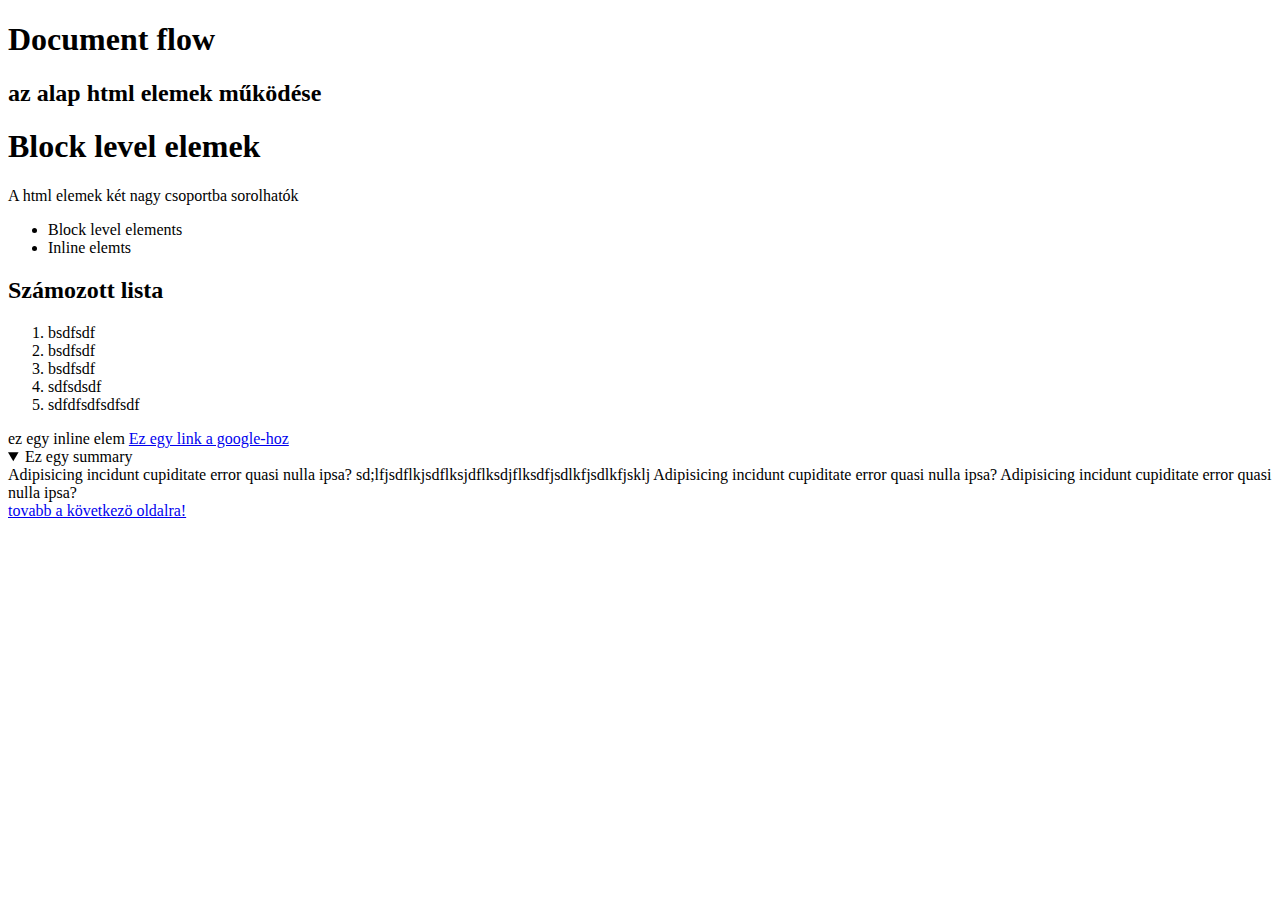
<file: index.html>
<!DOCTYPE html>
<html lang="hu">
<head>
    <meta charset="UTF-8">
    <meta name="keywords" content="számítógép vásárlás, befektetés ">
    <title>Home</title>
</head>
<body>
<header>
  <h1>Document flow</h1>
  <h2>az alap html elemek működése</h2>
</header>
<main>
  <h1>Block level elemek</h1>
  <!-- comment, ezt a böngésző nem értelmezi -->
  <p>A html elemek két nagy csoportba sorolhatók</p>
  <ul>
    <li>Block level elements</li>
    <li>Inline elemts</li>
  </ul>
  <section>
    <h2>Számozott lista</h2>
  <ol> <!-- emmetbe igy kell csinálni ol-t és 5 db LI-t tenni bele: ol>li*5 -->
    <li>bsdfsdf</li>
    <li>bsdfsdf</li>
    <li>bsdfsdf</li>
    <li>sdfsdsdf</li>
    <li>sdfdfsdfsdfsdf</li>
  </ol>
  </section>
  <span>ez egy inline elem</span>
    <a href="http://www.google.com" target="_blank">Ez egy link a google-hoz</a>
    <details open>
      <summary>Ez egy summary</summary>
        Adipisicing incidunt cupiditate error quasi nulla ipsa?
        sd;lfjsdflkjsdflksjdflksdjflksdfjsdlkfjsdlkfjsklj
        Adipisicing incidunt cupiditate error quasi nulla ipsa?
        Adipisicing incidunt cupiditate error quasi nulla ipsa?
    </details>
    <a href="02_css_basics.html">tovabb a következö oldalra!</a>
</main>
</body>
</html>
</file>
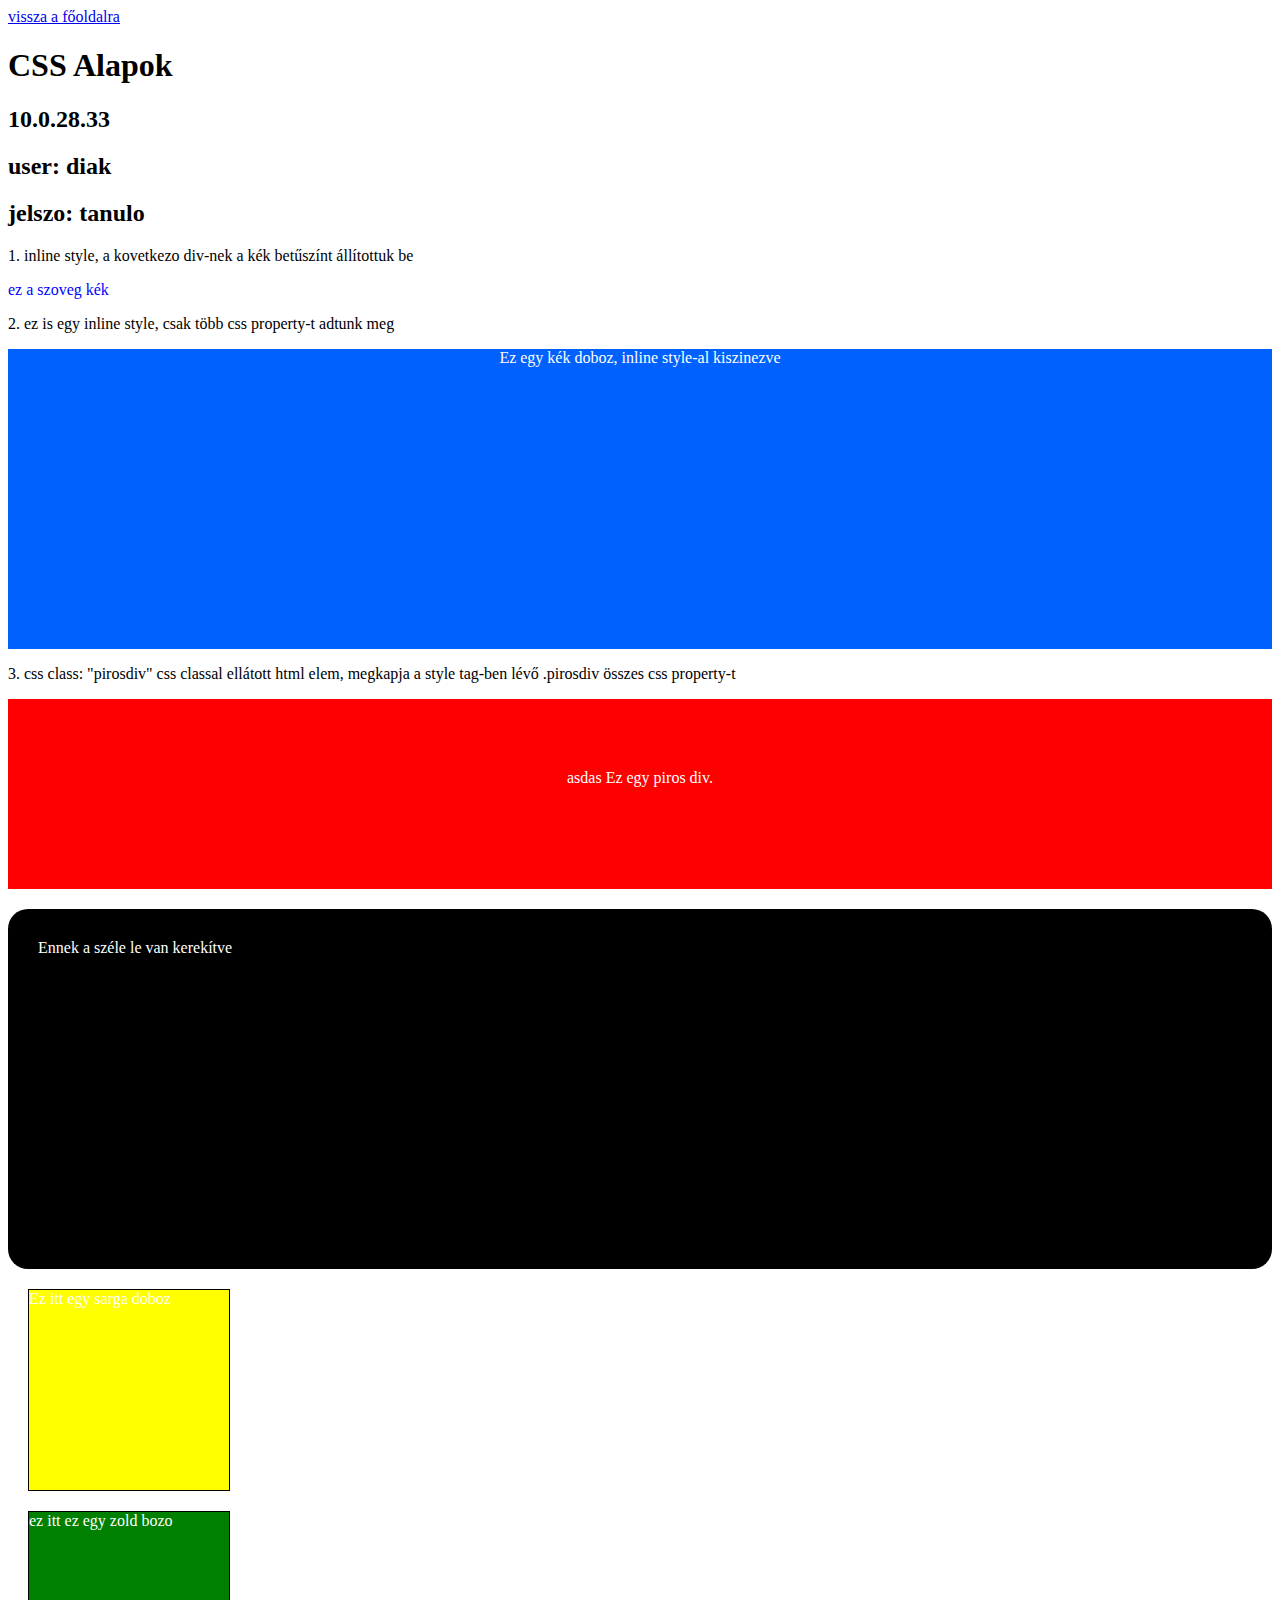
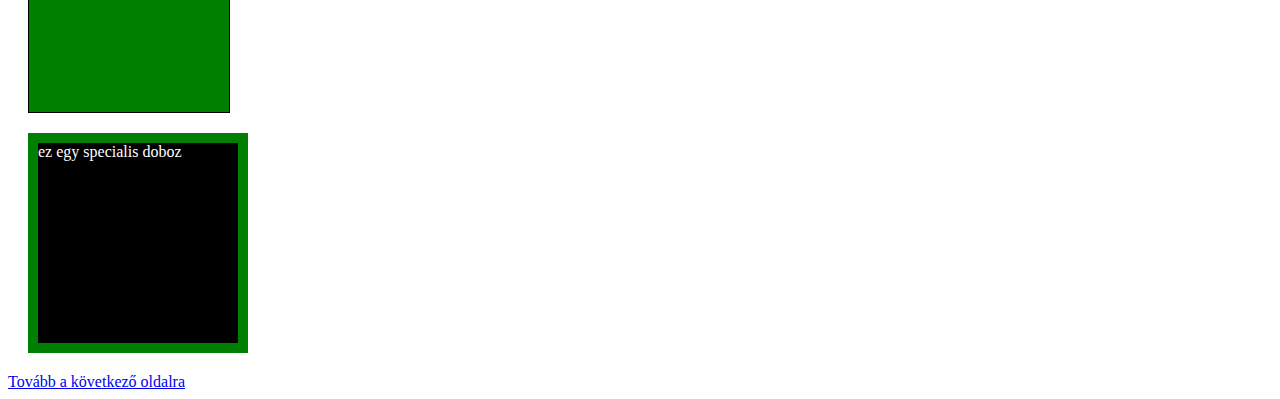
<file: 02_css_basics.html>
<!DOCTYPE html>
<html lang="en">
<head>
  <meta charset="UTF-8">
  <title>Css Alapok</title>
</head>
<body>

<a href="./index.html">vissza a főoldalra</a>

<h1>CSS Alapok</h1>

<h2>10.0.28.33</h2>
<h2> user: diak </h2>
<h2> jelszo: tanulo </h2>
<p>
1. inline style, a kovetkezo div-nek a kék betűszínt állítottuk be
</p>
<div style="color: blue;">ez a szoveg kék</div>

<p>2. ez is egy inline style, csak több css property-t adtunk meg</p>

<div style="background-color: #0061ff; 
            height: 300px; 
            text-align: center; 
            color: white; 
  ">
  Ez egy kék doboz, inline style-al kiszinezve</div>

<p>3. css class: "pirosdiv" css classal ellátott html elem, 
megkapja a style tag-ben lévő .pirosdiv összes css property-t</p>

<div class="pirosdiv">asdas Ez egy piros div.</div>
<div id="lekerekitett">Ennek a széle le van kerekítve</div>

<style>
/* ez egy css comment. a style tagek közé nem html hanem css kódot kell írni.*/
/* a pirosdiv class-al ellátott html elemekre az alábbi tulajdonságok vonatkoznak: */
.pirosdiv {
    background-color: red;
    height: 120px;
    color: white;
    text-align: center;
    padding-top: 70px;
}
/* a kettőskereszt id-t jelent css-ben, a pont class-t jelent */
#lekerekitett {
    /* a padding befelé tolja a tartalmat */
    padding: 30px;
    /* a margin a html elem körül hat */
    margin-top: 20px;
    background-color: black;
    color: white;
    border-radius: 20px;
    height: 300px;
}
</style>


<div class="doboz sarga-doboz">Ez itt egy sarga doboz</div>
<div class="doboz zold-doboz">ez itt ez egy zold bozo</div>
<div id="specialis-doboz" class="doboz">ez egy specialis doboz</div>

<style>

/* a # kettőskereszt id-t jelent css-ben, a pont pedig class-t jelent */
.doboz {
  width: 200px;
  height: 200px;
  border: 1px solid black;
  margin: 20px;
  color: white;
}

.sarga-doboz {
  background-color: yellow;
}
.zold-doboz {
  background-color: green;
}

#specialis-doboz {
  background-color: black;
  border: 10px solid green;

}

</style>

<a href="./03_css_basics.html">Tovább a következő oldalra</a>

</body>
</html>
</file>
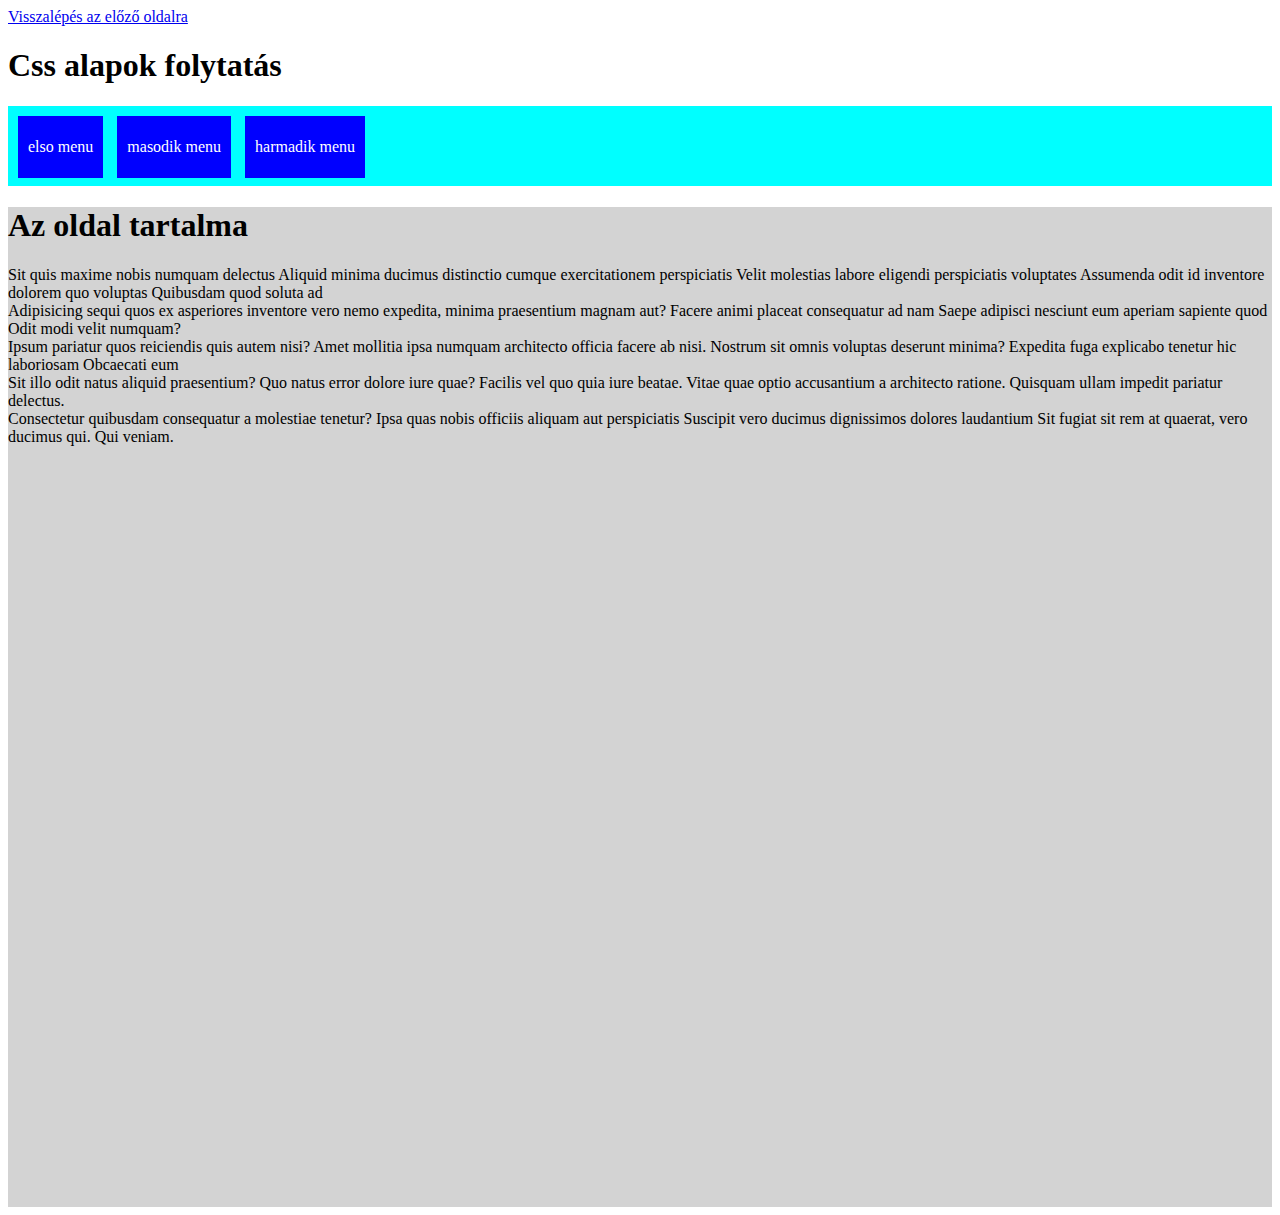
<file: 03_css_basics.html>
<!DOCTYPE html>
<html lang="en">
<head>
  <meta charset="UTF-8">
  <title>CSS alapok folytatás</title>
  <link rel="stylesheet" href="./style.css">
</head>
<body>
    <a href="./02_css_basics.html">Visszalépés az előző oldalra</a>

    <h1>Css alapok folytatás</h1>

    <!-- div.fo-menu>div.menupont*3 -->

    <div class="fo-menu">
      <div class="menupont">elso menu</div>
      <div class="menupont">masodik menu</div>
      <div class="menupont">harmadik menu</div>
    </div>

    <section class="tartalom">
      <h1>Az oldal tartalma</h1>
      <!-- lipsum*5 -->

      <div>Sit quis maxime nobis numquam delectus Aliquid minima ducimus distinctio cumque exercitationem perspiciatis Velit molestias labore eligendi perspiciatis voluptates Assumenda odit id inventore dolorem quo voluptas Quibusdam quod soluta ad</div>
      <div>Adipisicing sequi quos ex asperiores inventore vero nemo expedita, minima praesentium magnam aut? Facere animi placeat consequatur ad nam Saepe adipisci nesciunt eum aperiam sapiente quod Odit modi velit numquam?</div>
      <div>Ipsum pariatur quos reiciendis quis autem nisi? Amet mollitia ipsa numquam architecto officia facere ab nisi. Nostrum sit omnis voluptas deserunt minima? Expedita fuga explicabo tenetur hic laboriosam Obcaecati eum</div>
      <div>Sit illo odit natus aliquid praesentium? Quo natus error dolore iure quae? Facilis vel quo quia iure beatae. Vitae quae optio accusantium a architecto ratione. Quisquam ullam impedit pariatur delectus.</div>
      <div>Consectetur quibusdam consequatur a molestiae tenetur? Ipsa quas nobis officiis aliquam aut perspiciatis Suscipit vero ducimus dignissimos dolores laudantium Sit fugiat sit rem at quaerat, vero ducimus qui. Qui veniam.</div>
    </section>

  
</body>
</html>
</file>
<file: style.css>
/*csslint order-alphabetical: false*/

/* CSSLint */

.fo-menu {
    background-color: aqua;
    height: 80px;
}

.menupont {
    height: 40px;
    /* körbe mindenhol 10px a magrin */
    /* margin: 10px; */

    /* a következő három sort rövidítve is lehet írni */
    /* margin-left: 10px; */
    /* margin-top: 10px; */
    /* margin-bottom: 10px; */

    /* az előző három sor rövidítve így néz ki:  */
    margin: 10px 0 10px 10px;  /* fölül, jobbra, alul, balra */

    background-color: blue;
    color: white;
    display: inline-block;


    /* padding-top: 22px; */
    /* padding-left: 10px; */
    /* padding-right: 10px; */
    /* padding-bottom: 0; */

    /* az előző három sor rövidítve így néz ki:  */
    padding: 22px 10px 0 10px; /* fölül, jobbra, alul, balra */
}

.tartalom {
    background-color: lightgrey;
    height: 1000px;  /*ez csak azért kell hogy a scrollbar megjelenjen */
    
    /* bizonoyos css property-ket nem ajánlott használni, mert nem minden böngésző */
    /* ismeri. Ezt a caniuse.com weboldalon ellenőrizhetjük */
    /* https://caniuse.com/#search=zoom */
    /* pl zoom nem működik firefoxban!!! */
    /* zoom: 0.1; */

}

/* #learnabout box-modell https://www.w3schools.com/css/css_boxmodel.asp */
</file>
